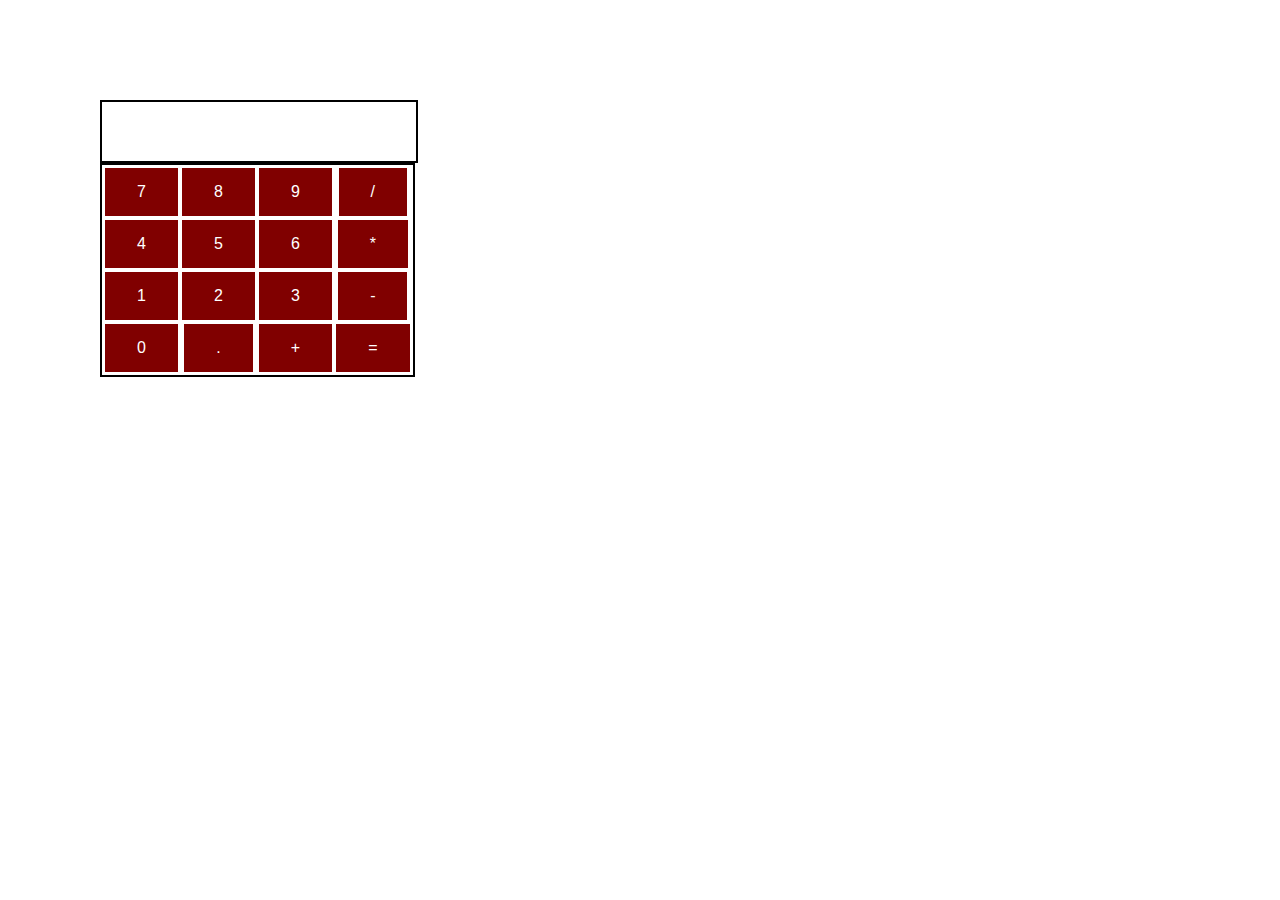
<file: index.html>
<!DOCTYPE html>
<html lang="en">
<head>
    <meta charset="UTF-8">
    <meta name="viewport" content="width=device-width, initial-scale=1.0">
    <title>Calculator by JS</title>
    <link rel="stylesheet" type="text/css" href="cal.css">
</head>
<body>
    <div id="cal">

    </div>
        <table>
            <tr>
                <td><button type="submit" id="btn" onclick="butn1('7')">7</button></td>
                <td><button type="submit" id="btn" onclick="butn1('8')">8</button></td>
                <td><button type="submit" id="btn" onclick="butn1('9')">9</button></td>
                <td><button type="submit" id="btn" onclick="optr('/')">/</button></td>
            </tr>
            <tr>
                <td><button type="submit" id="btn" onclick="butn1('4')">4</button></td>
                <td><button type="submit" id="btn" onclick="butn1('5')">5</button></td>
                <td><button type="submit" id="btn" onclick="butn1('6')">6</button></td>
                <td><button type="submit" id="btn" onclick="optr('*')">*</button></td>
            </tr>
            <tr>
                <td><button type="submit" id="btn" onclick="butn1('1')">1</button></td>
                <td><button type="submit" id="btn" onclick="butn1('2')">2</button></td>
                <td><button type="submit" id="btn" onclick="butn1('3')">3</button></td>
                <td><button type="submit" id="btn" onclick="optr('-')">-</button></td>
            </tr>       
            <tr>
                <td><button type="submit" id="btn" onclick="butn1('0')">0</button></td>
                <td><button type="submit" id="btn" onclick="optr('.')">.</button></td>
                <td><button type="submit" id="btn" onclick="optr('+')">+</button></td>
                <td><button type="submit" id="btn" onclick="optr('=')">=</button></td>
            </tr>
        </table>
	<script type="text/javascript" src="cal.js"></script>
</body>
</html>
</file>
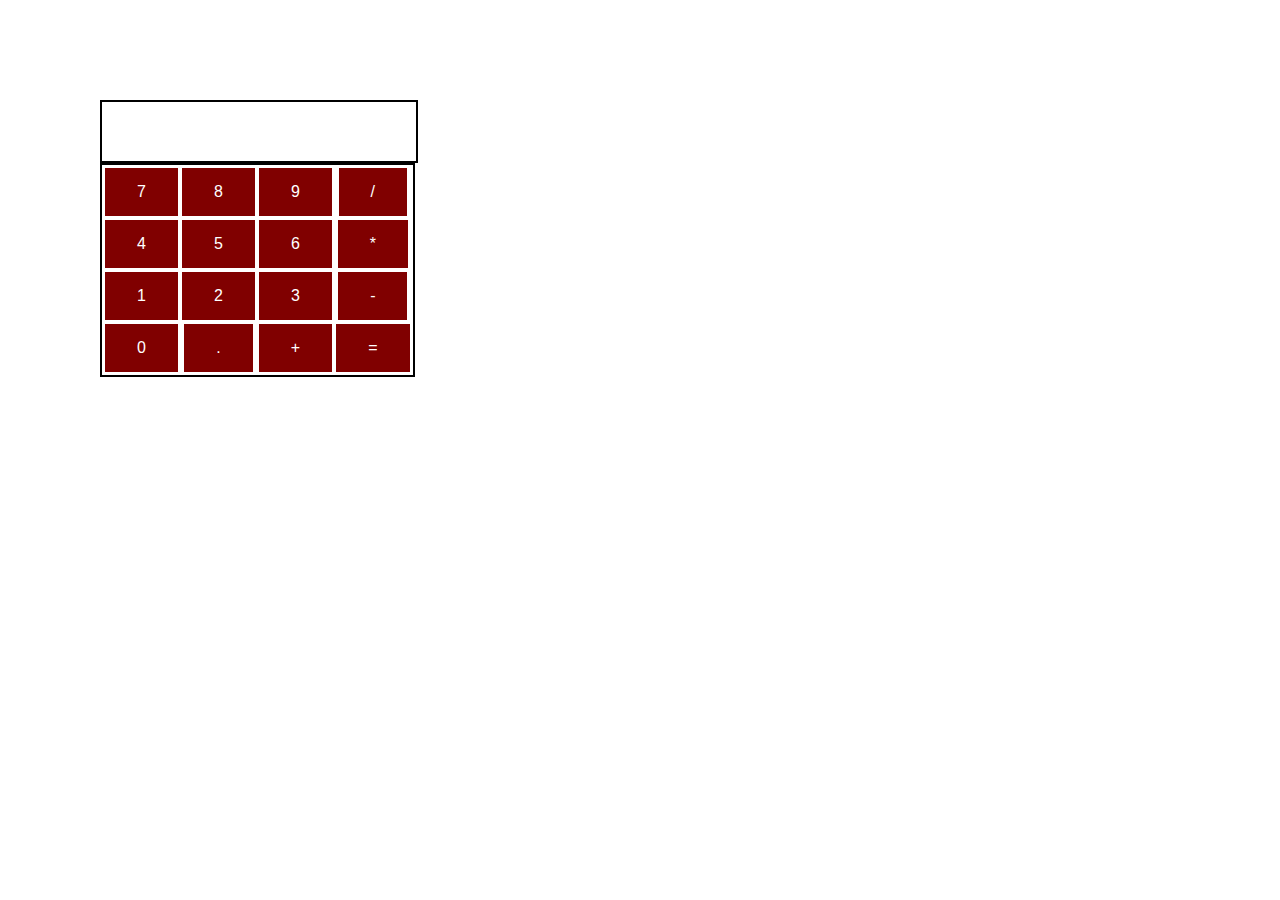
<file: cal.html>
<!DOCTYPE html>
<html lang="en">
<head>
    <meta charset="UTF-8">
    <meta name="viewport" content="width=device-width, initial-scale=1.0">
    <title>Calculator by JS</title>
    <link rel="stylesheet" type="text/css" href="cal.css">
</head>
<body>
    <div id="cal">

    </div>
        <table>
            <tr>
                <td><button type="submit" id="btn" onclick="butn1('7')">7</button></td>
                <td><button type="submit" id="btn" onclick="butn1('8')">8</button></td>
                <td><button type="submit" id="btn" onclick="butn1('9')">9</button></td>
                <td><button type="submit" id="btn" onclick="optr('/')">/</button></td>
            </tr>
            <tr>
                <td><button type="submit" id="btn" onclick="butn1('4')">4</button></td>
                <td><button type="submit" id="btn" onclick="butn1('5')">5</button></td>
                <td><button type="submit" id="btn" onclick="butn1('6')">6</button></td>
                <td><button type="submit" id="btn" onclick="optr('*')">*</button></td>
            </tr>
            <tr>
                <td><button type="submit" id="btn" onclick="butn1('1')">1</button></td>
                <td><button type="submit" id="btn" onclick="butn1('2')">2</button></td>
                <td><button type="submit" id="btn" onclick="butn1('3')">3</button></td>
                <td><button type="submit" id="btn" onclick="optr('-')">-</button></td>
            </tr>       
            <tr>
                <td><button type="submit" id="btn" onclick="butn1('0')">0</button></td>
                <td><button type="submit" id="btn" onclick="optr('.')">.</button></td>
                <td><button type="submit" id="btn" onclick="optr('+')">+</button></td>
                <td><button type="submit" id="btn" onclick="optr('=')">=</button></td>
            </tr>
        </table>
	<script type="text/javascript" src="cal.js"></script>
</body>
</html>
</file>
<file: cal.css>
body{
    text-align: center;
    margin-top: 100px;
    margin-left: 100px;
}
#cal{
    padding-top: 5px;
    border:2px solid black;
    width:314px;
    height: 6vh;
}
table{
    border:2px solid black;
}
table button{
    background-color: #800000;
    border: none;
    color: white;
    padding: 15px 32px;
    text-align: center;
    text-decoration: none;
    display: inline-block;
    font-size: 16px;
}

button:hover {
    background-color:black;
    color: white;
  }
</file>
